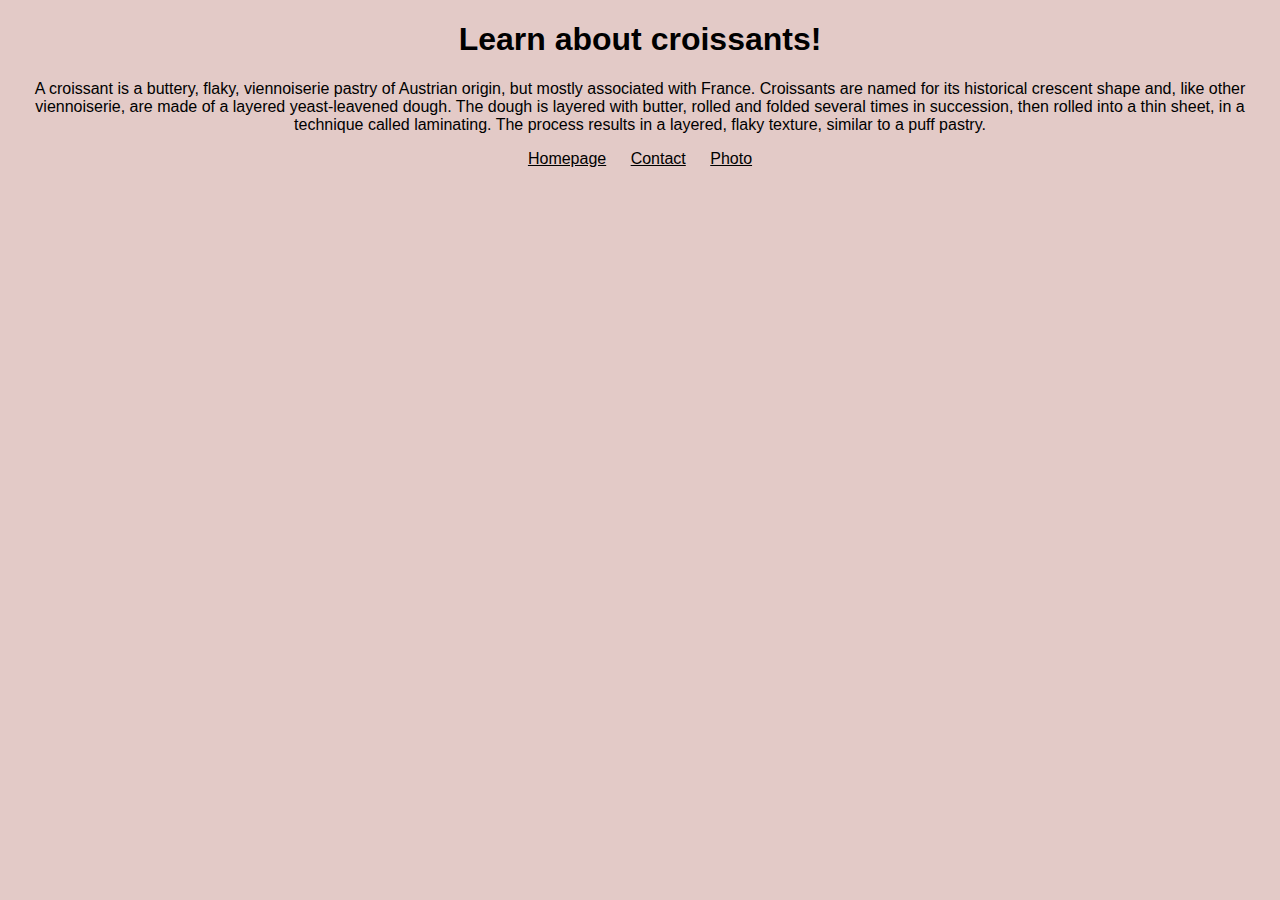
<file: index.html>
<!DOCTYPE html>
<html lang="en">
<head>
    <meta charset="UTF-8">
    <meta http-equiv="X-UA-Compatible" content="IE=edge">
    <meta name="viewport" content="width=device-width, initial-scale=1.0">
    <title>Delicious Croissants - croissants.com</title>
    <meta name="decripton" content="learn about the best croissants in pike place">
    <link rel="stylesheet" href="src/style.css">
</head>
<body>
    <div class="container">
        <h1 class="heading">
           Learn about croissants!
        </h1>
        <p>
            A croissant is a buttery, flaky, viennoiserie pastry of Austrian origin, but mostly associated with France.
            Croissants are named for its historical crescent shape and, like other viennoiserie, are made of a layered
            yeast-leavened dough. The dough is layered with butter, rolled and folded several times in succession, then rolled
            into a thin sheet, in a technique called laminating. The process results in a layered, flaky texture, similar to a
            puff pastry.
        </p>

        <footer>
            <a href="/" title="Home">Homepage</a>
            <a href="contact.html" title="Contact mycroissant@croissant.com">Contact</a>
            <a href="photo.html" title="croissant photo">Photo</a>
    </footer>
    </div>
</body>
</html>
</file>
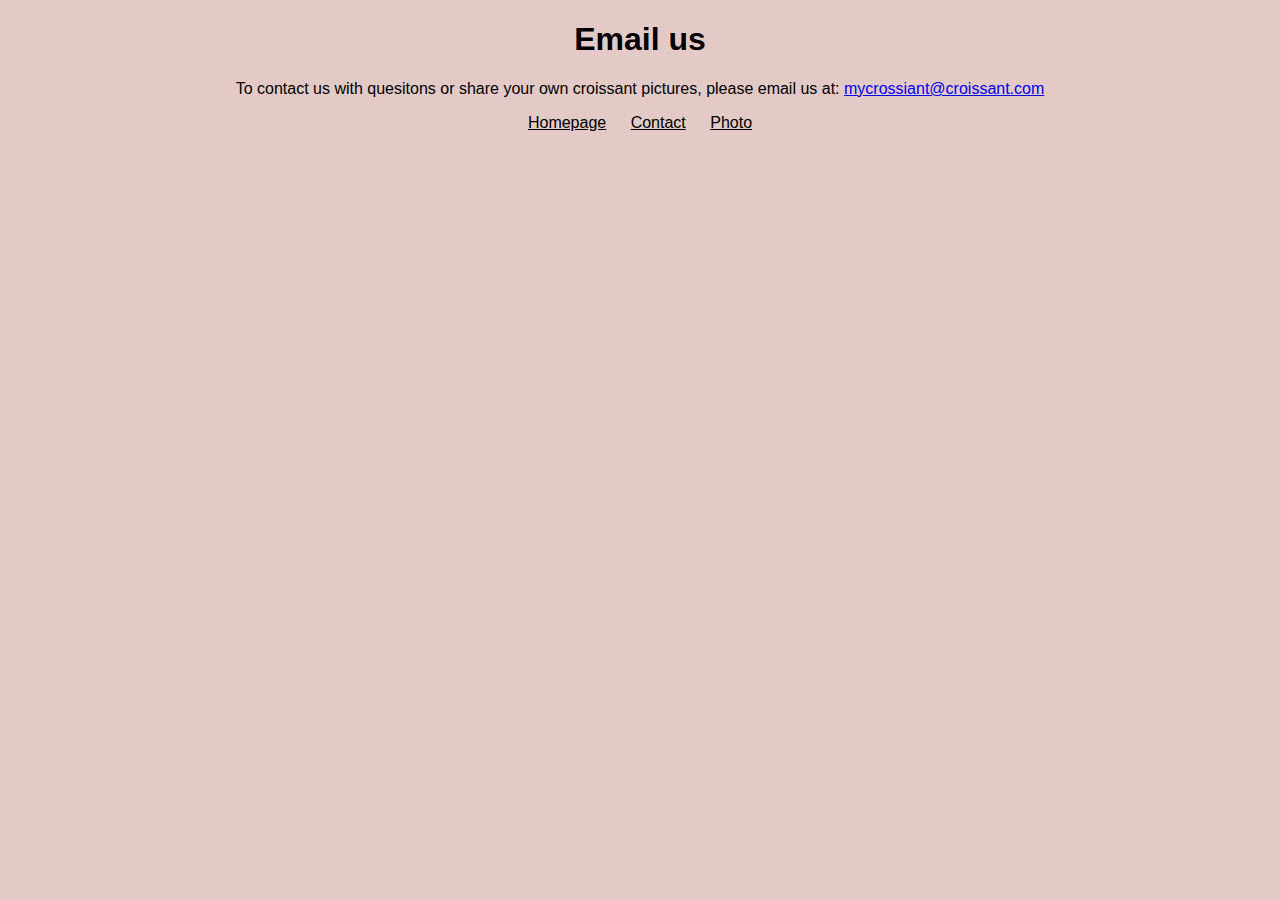
<file: contact.html>
<!DOCTYPE html>
<html lang="en">
<head>
    <meta charset="UTF-8">
    <meta http-equiv="X-UA-Compatible" content="IE=edge">
    <meta name="viewport" content="width=device-width, initial-scale=1.0">
    <title>Contact us</title>
    <link rel="stylesheet" href="src/style.css">
    <meta name="description" content="contact us to share croissant pictures or ask more about croissants">

</head>
<body>
    <div class="container">
        <h1>Email us</h1>
        <p>
            To contact us with quesitons or share your own croissant pictures, please email us at: 
            <a href="mailto:mycroissant@croissant.com">mycrossiant@croissant.com</a>
        </p>
        <footer>
            <a href="/index.html" title="Home">Homepage</a>
            <a href="/contact.html" title="Contact mycroissant@croissant.com">Contact</a>
            <a href="/photo.html" title="croissant photo">Photo</a>
    </footer>
    </div>
</body>
</html>
</file>
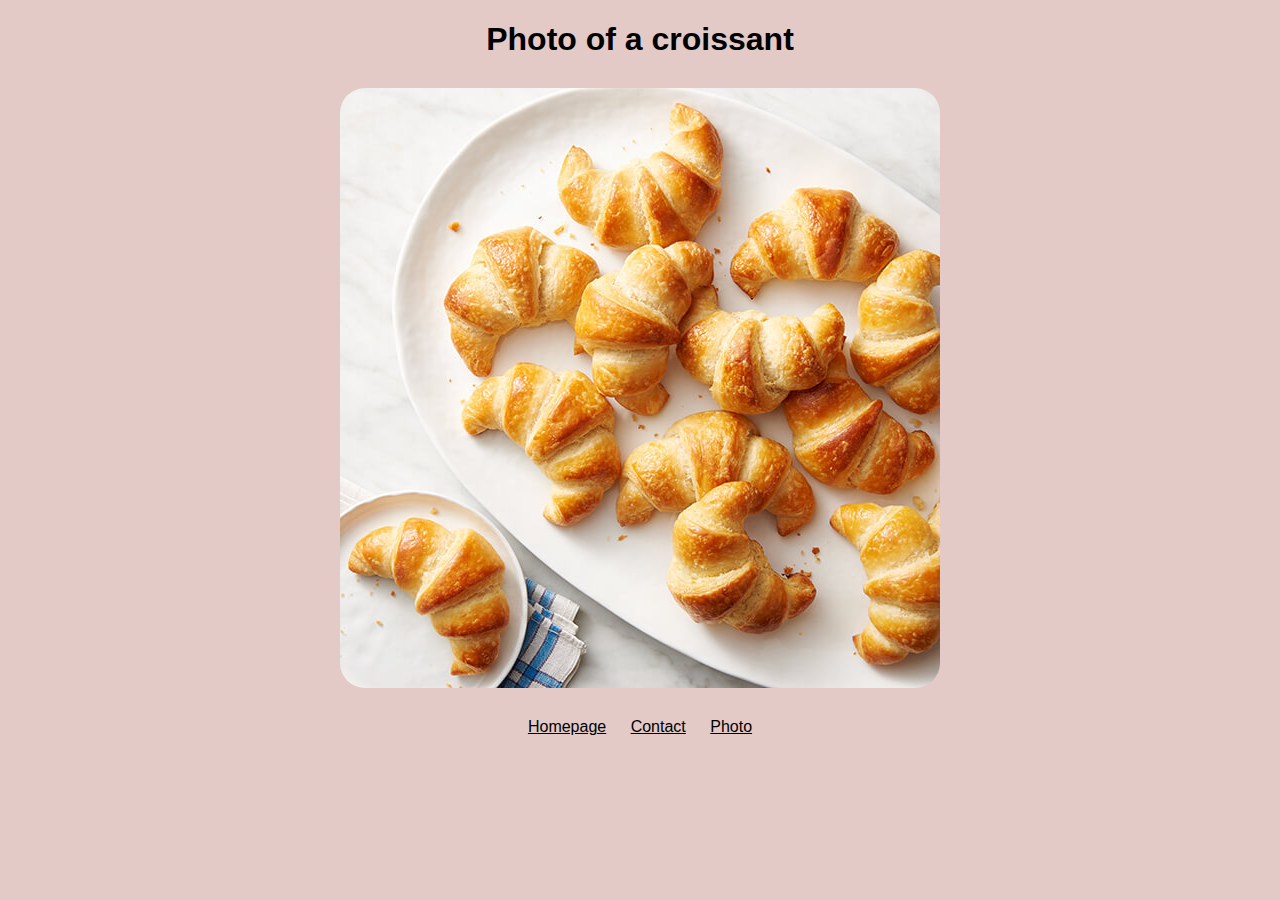
<file: photo.html>
<!DOCTYPE html>
<html lang="en">
<head>
    <meta charset="UTF-8">
    <meta http-equiv="X-UA-Compatible" content="IE=edge">
    <meta name="viewport" content="width=device-width, initial-scale=1.0">
    <title>Crossiant photo</title>
    <link rel="stylesheet" href="src/style.css">
    <meta name="description" content="a delicious picture of a homemade croissant">

</head>
<body>
    <div class="container">
        <h1>
            Photo of a croissant
        </h1>
        <img src="images/croissants.jpeg" alt="delicious crossiant" class="crossiant-photo">

        <footer>
            <a href="/index.html" title="Home">Homepage</a>
            <a href="/contact.html" title="Contact mycroissant@croissant.com">Contact</a>
            <a href="/photo.html" title="croissant photo">Photo</a>
        </footer>
    </div>
</body>
</html>
</file>
<file: src/style.css>
body {
  background-color: #e3cac7;
  font-family: Arial, Helvetica, sans-serif;
}

h1,
p {
  text-align: center;
}

.crossiant-photo {
  display: block;
  border-radius: 25px;
  position: static;
  margin: 30px auto;
  max-width: 100%;
}

footer {
  text-align: center;
}

footer a {
  margin: 0 10px;
  text-align: center;
  text-transform: capitalize;
  color: black;
}
</file>
